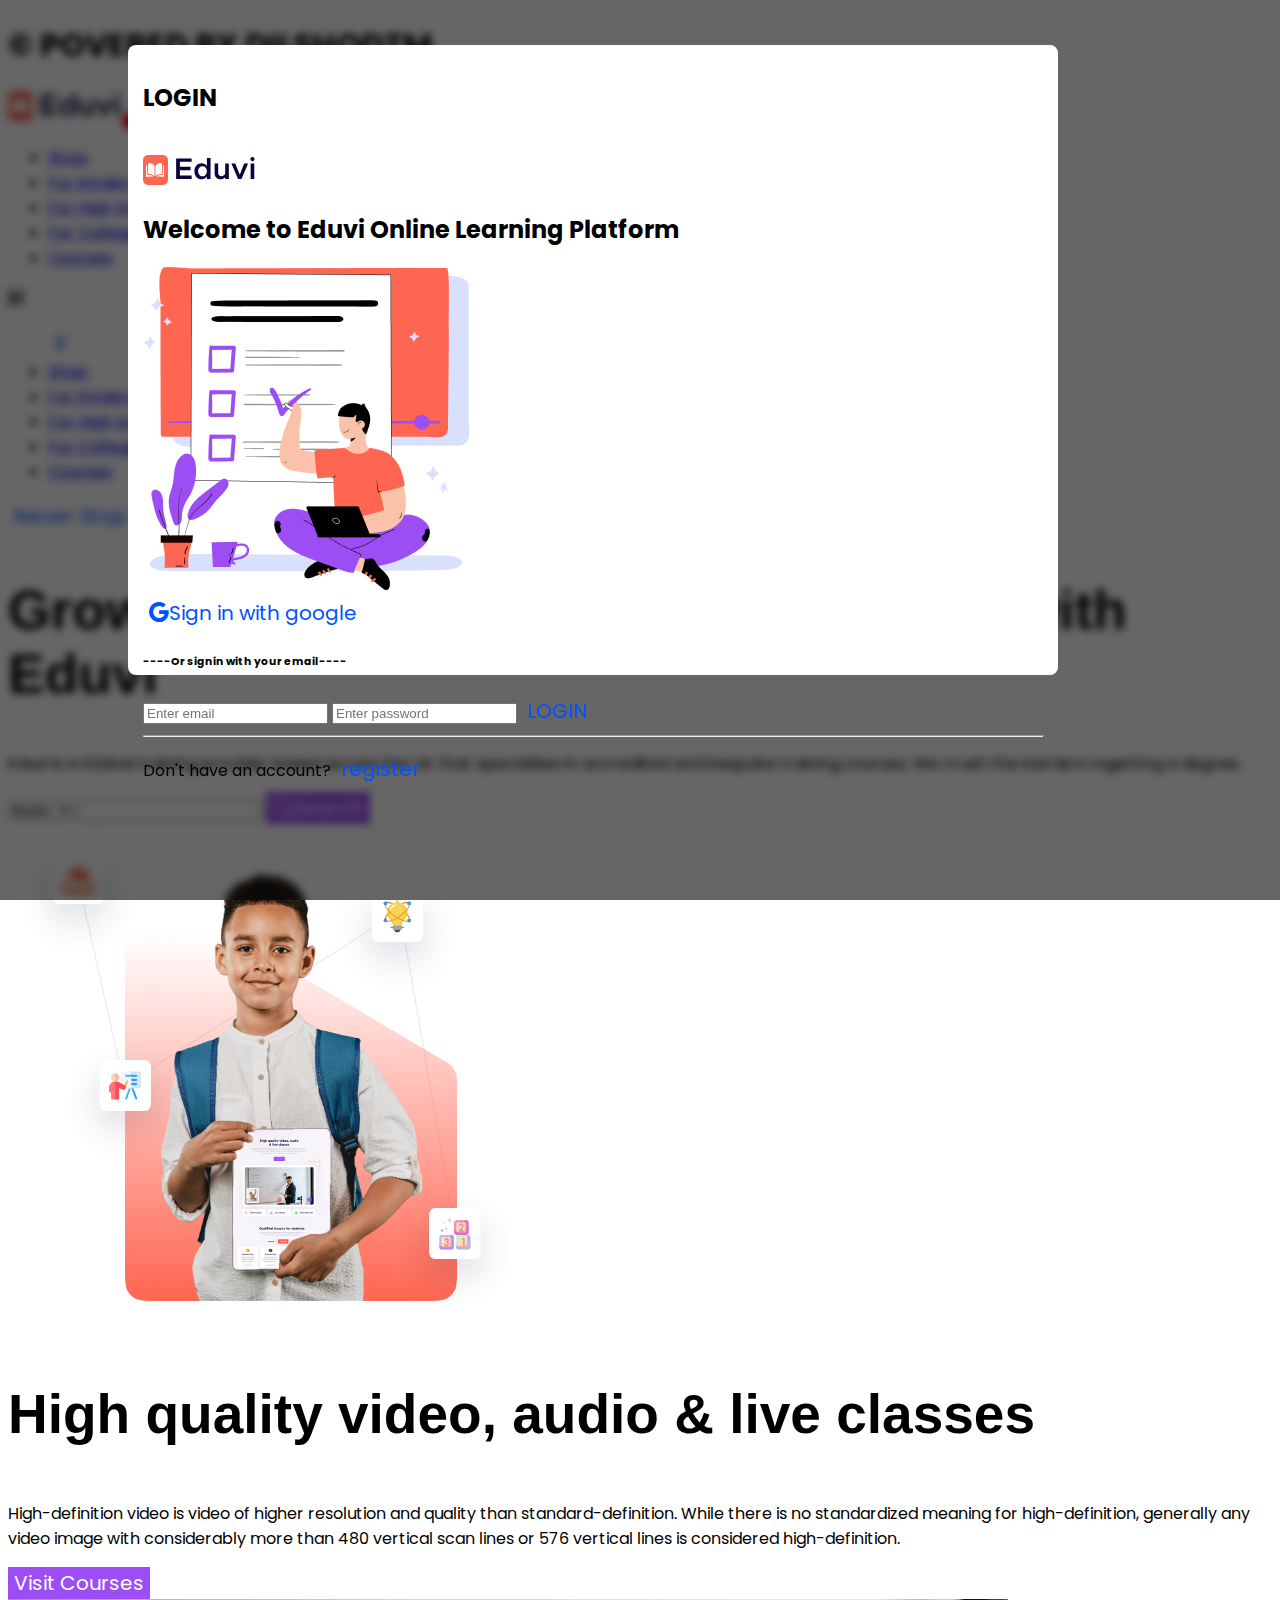
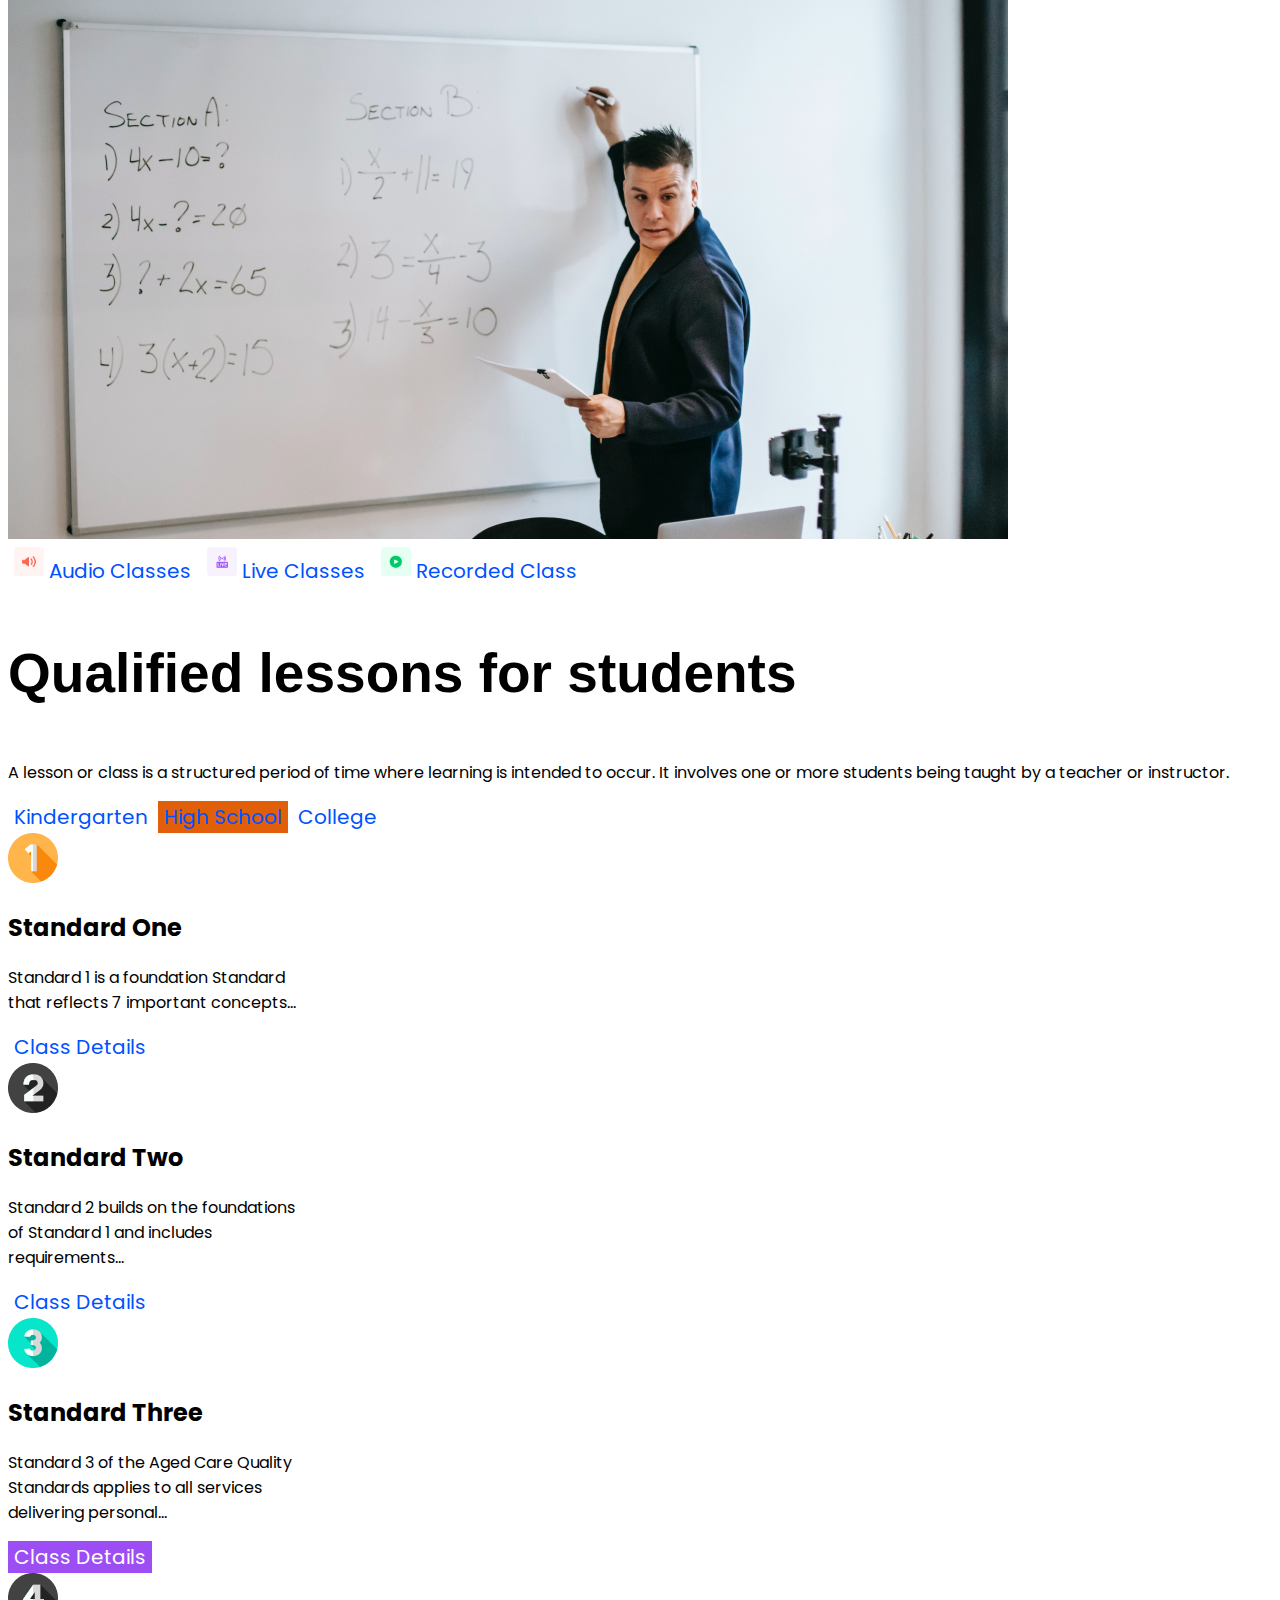
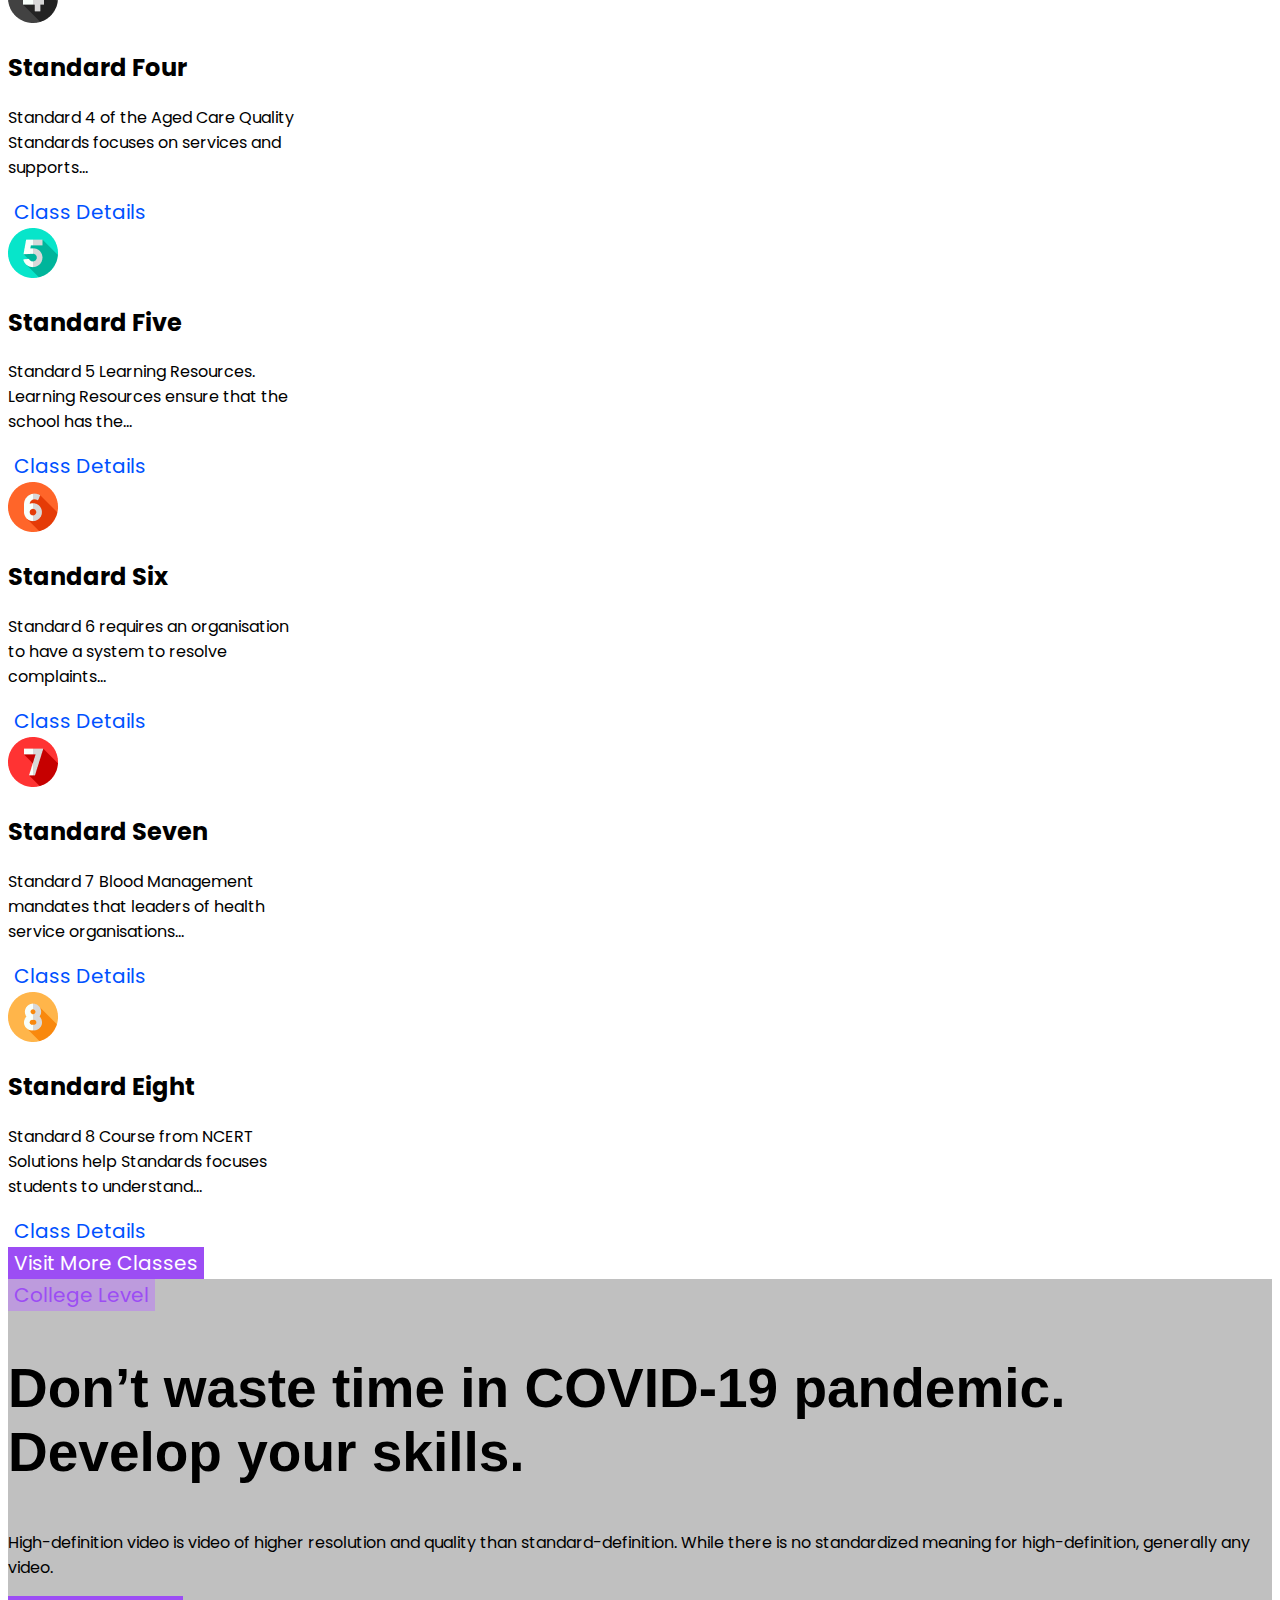
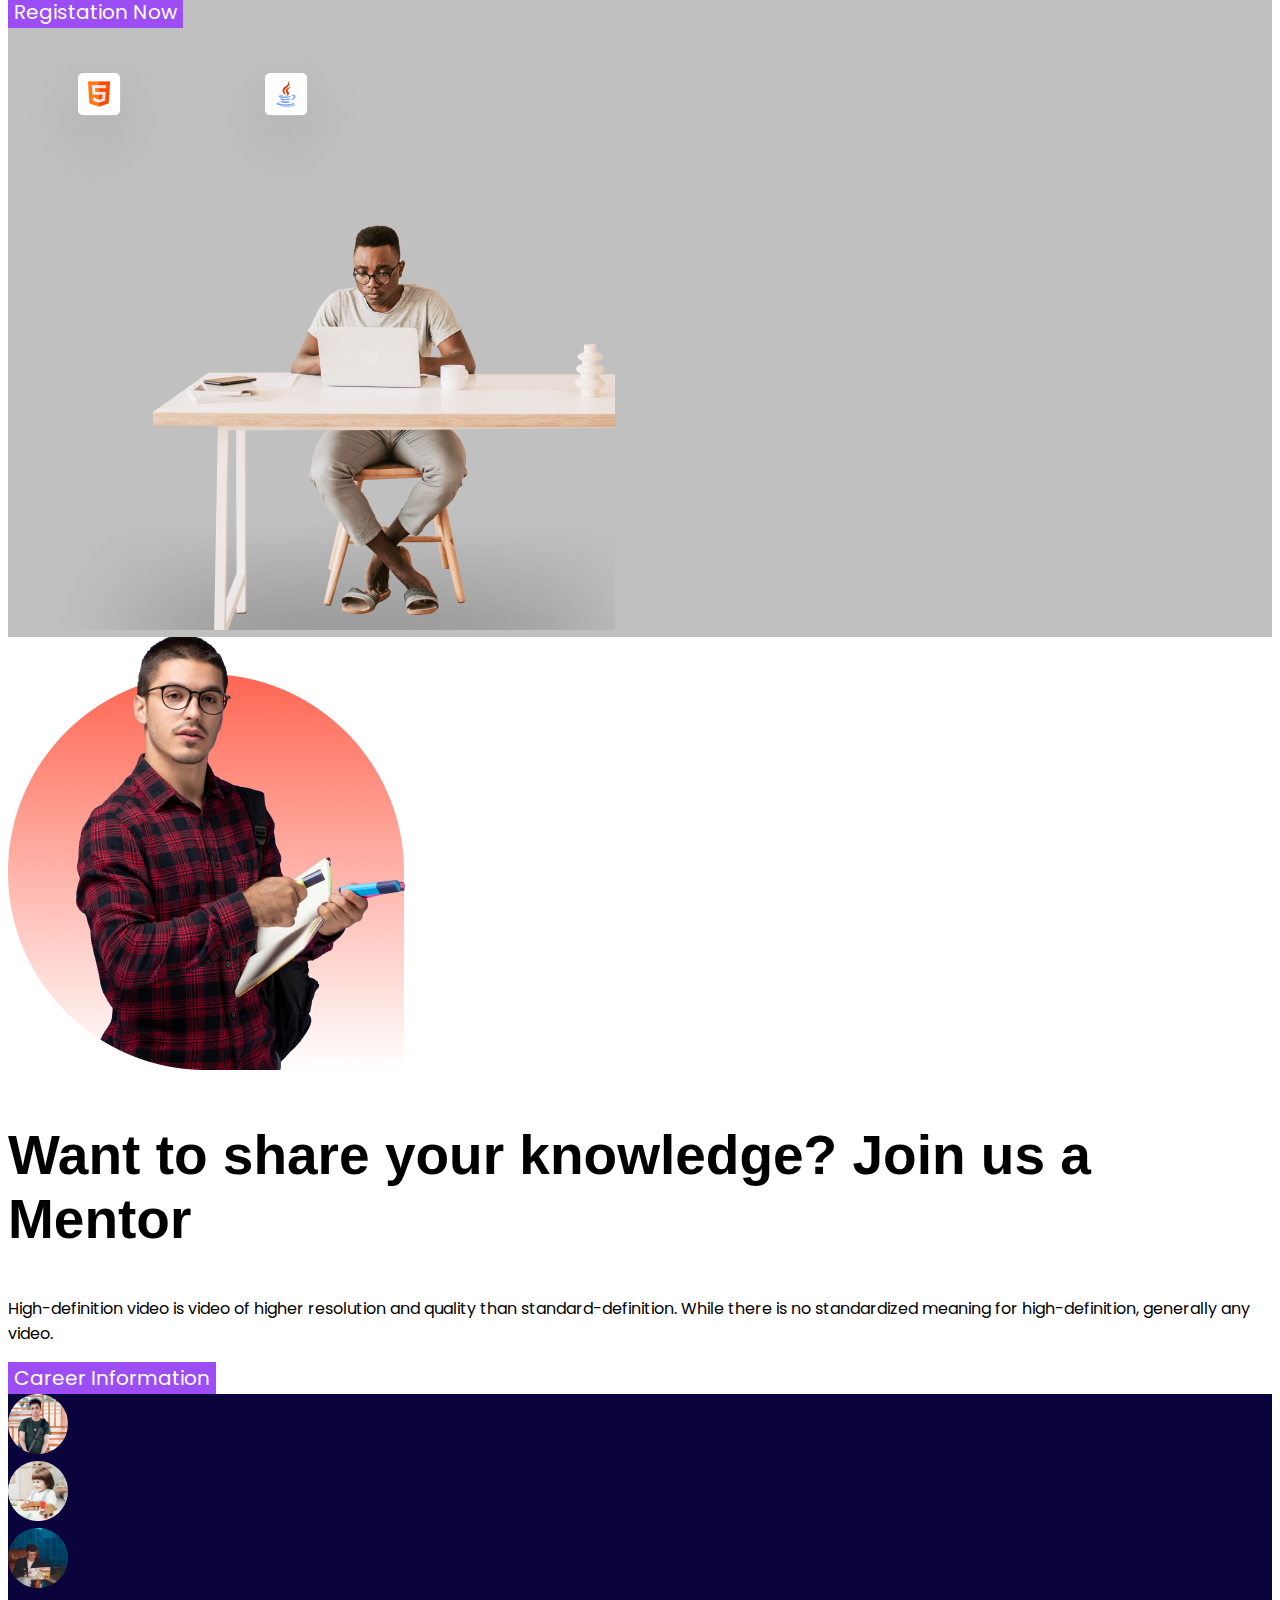
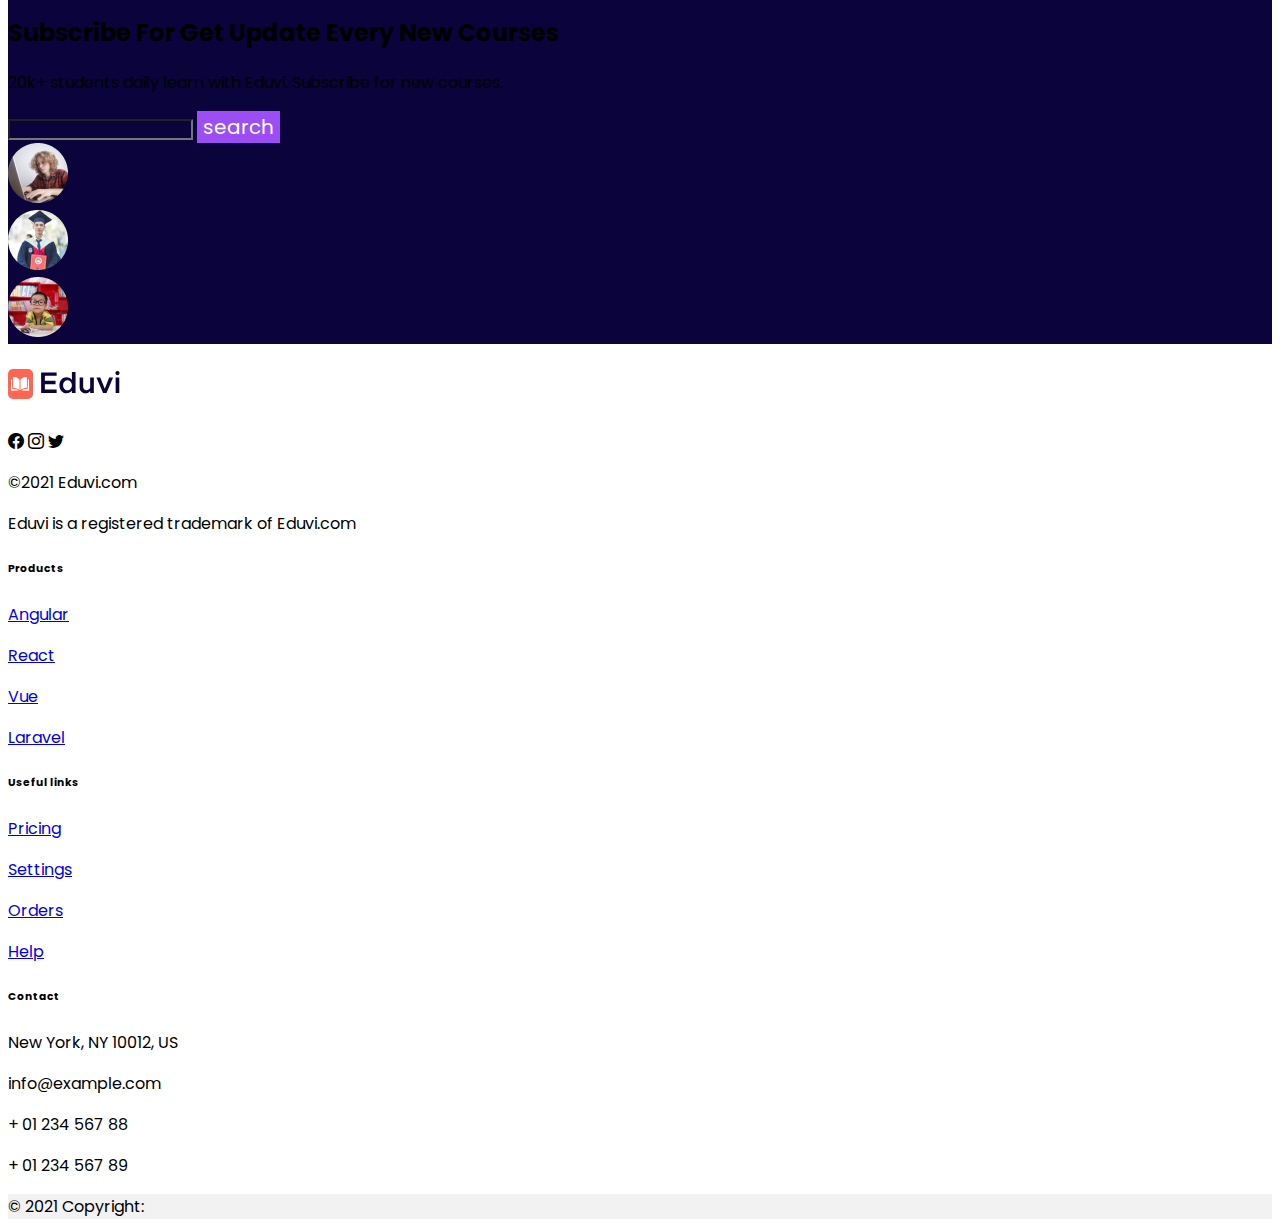
<file: index.html>
<!DOCTYPE html>
<html lang="en">
<head>
    <meta charset="UTF-8">
    <meta http-equiv="X-UA-Compatible" content="IE=edge">
    <meta name="viewport" content="width=device-width, initial-scale=1.0">
    <!-- CSS only -->
<link href="https://cdn.jsdelivr.net/npm/bootstrap@5.2.3/dist/css/bootstrap.min.css" rel="stylesheet" integrity="sha384-rbsA2VBKQhggwzxH7pPCaAqO46MgnOM80zW1RWuH61DGLwZJEdK2Kadq2F9CUG65" crossorigin="anonymous">
<link rel="stylesheet" href="./style/style.css">
<link rel="stylesheet" href="https://cdn.jsdelivr.net/npm/bootstrap-icons@1.10.2/font/bootstrap-icons.css">

    <title>Document</title>
</head>
<body class="bg-light">
    <header>
      <div class="container bg-primary">  <h1>© POVERED BY DILSHODTM</h1></div>
        <nav class="navbar navbar-expand-lg bg-light">
            <div class="container">
              <img src="./images/Logo.svg" alt=""><button class="btn show-btn" id="show-btn">User</button><img src="./images/Vector.png" alt="">
              <div class="justify-content-evenly " id="navbarNav">
                
                <ul class="navbar-nav gap-5 d-none d-lg-flex d-xl-flex d-xxl-flex ">
                  <li class="nav-item">
                    <a class="nav-link active" aria-current="page" href="./shop.html">Shop</a>
                  </li>
                  <li class="nav-item">
                    <a class="nav-link" href="#">For Kindergarten</a>
                  </li>
                  <li class="nav-item">
                    <a class="nav-link" href="#">For High School</a>
                  </li>
                  <li class="nav-item">
                    <a class="nav-link" href="#">For College</a>
                  </li>
                  <li class="nav-item">
                    <a class="nav-link" href="#">Courses</a>
                  </li>
             
                </ul>
              </div>
              <div class="d-block d-lg-none d-xl-none d-xxl-none"><i class="bi bi-menu-button-wide fs-2"></i></div>
            </div>
            <div class="d-none position-fixed start-0 end-50   bg-success" id="menu">
              <ul class="navbar-nav gap-3 ms-5 d-block d-lg-none d-xl-none d-xxl-none ">
                <button class="btn btn-danger position-absolute end-0 m-3 " id="close">X</button>
                <li class="nav-item">
                  <a class="nav-link active" aria-current="page" href="./shop.html">Shop</a>
                </li>
                <li class="nav-item">
                  <a class="nav-link" href="#">For Kindergarten</a>
                </li>
                <li class="nav-item">
                  <a class="nav-link" href="#">For High School</a>
                </li>
                <li class="nav-item">
                  <a class="nav-link" href="#">For College</a>
                </li>
                <li class="nav-item">
                  <a class="nav-link" href="#">Courses</a>
                </li>
           
                
              </ul>
            </div>
            
             
            <div class="overlay hidden" id="overlay">
        <div class="modal" id="modal">
                    <div class="modal-header">
                        <h2>LOGIN</h2>
                       
                    </div>
                    <div class="modal-body" id="modal-body">
                        <img src="./images/Logo.svg" alt="">
                        <div class="row">
                          <div class="col-md-5 d-none d-lg-block d-xl-block d-xxl-block  ms-5">
                            <h2>Welcome to
                              Eduvi Online
                              Learning Platform</h2>
                              <img src="./images/Group.png" alt="">
                              
                          </div>
                          <div class=" col-lg-6 col-md-12 col-xl-6">
                            <button class="btn btn-lg"><i class="bi bi-google"></i>Sign in with google</button>
                            <h6>----Or signin with your email----</h6>
                            <form action="#" id="login">
                              <label for="username" class="w-100 my-3">
                                  <input type="text" class="form-control p-3" placeholder="Enter email" id="username" required>
                              </label>
                              <label for="password" class="w-100 my-3">
                                  <input type="password" class="form-control p-3" placeholder="Enter password" id="password" required>
                              </label>
                              <button type="submit" class="btn btn-success py-3 my-3 w-100">
                                  LOGIN
                              </button>
                          </form>
                          <hr>
                          <p class="text-center">Don't have an account? <button class="btn btn-reg">register</button></p>
                          </div>
                        </div>
                   
                    </div>
                
        
            </div>    
                </div> 
                
                
                
                <div class="overlay hidden" id="overlay3">
                      <div class="modals" id="modal3">
                                  <div class="modal-header">
                                      <h2>LOGIN</h2>
                                      <button class="btn  close-btn position-absolute end-0 m-5" style="background:red ;">X</button></p>
                                     
                                  </div>
                                  <div class="modal-body" id="modal-body">
                                      <img src="./images/Logo.svg" alt="">
                                      <h3 id="userName"></h3>
                                      <button class="btn btn-logout" style="background:red ;">Logout-->></button>
                                        </div>
                                      </div>
                                 
                                  </div>



            <div class="overlay hidden" id="overlay2">
              <div class="modal" id="modal2">
                          <div class="modal-header">
                              <h2>register</h2>
                              
                          </div>
                          <div class="modal-body" id="modal-body">
                              <img src="./images/Logo.svg" alt="">
                              <div class="row">
                                <div class="col-md-5 d-none d-lg-block d-xl-block d-xxl-block ">
                                  <h2>Welcome to
                                    Eduvi Online
                                    Learning Platform</h2>
                                    <img src="./images/Group.png" alt="">
                                    
                                </div>
                                <div class="col-lg-6 col-md-12 col-xl-6">
                                  
                                  <form action="#" id="register">
                                    <label for="userReg" class="w-100 my-3">
                                        <input type="text" class="form-control p-3" placeholder="Enter username" id="userReg" required>
                                    </label>
                                    <label for="emailReg" class="w-100 my-3">
                                        <input type="email" class="form-control p-3" placeholder="Enter email" id="emailReg" required>
                                    </label>
                                    <label for="passwordReg" class="w-100 my-3">
                                        <input type="password" class="form-control p-3" placeholder="Enter password" id="passwordReg" required>
                                    </label>
                                    <button type="submit" class="btn btn-success py-3 my-3 w-100">
                                        LOGIN
                                    </button>
                                </form>
                                <hr>
                                <p class="text-center">Already have an account? <button class="btn btn-log">Login</button></p>
                                </div>
                              </div>
                         
                          </div>
              
              
                      </div>
              
                  </div>




          
        
        
        
            
          </nav>
    </header>



    <main>
        <section>
            <div class="container mt-5">
                <div class="row  m-1">
                    <div class="col-md-6">
                     <button class="btn text-danger" style="background:white ;">Never Stop Learning</button>
                     <h2 class="fss fs-md-6 mt-3">Grow up your skills
                        by online courses
                        with Eduvi</h2>
                        <p>Eduvi is a Global training provider based across the UK that specialises in accredited and bespoke training courses. We crush the barriers togetting a degree.</p>
                        <form action="" class="d-block d-sm-block d-md-block d-lg-flex d-xl-flex d-xxl-flex">
                            <select name="" class="form-select m-2" id="">
                                <option value="" selected>Books</option>
                                <option value="">Movies</option>
                                
                            </select>
                            <input type="text" class="form-control m-2 gap-2">
                            <button class="btn  w-100 m-2" style="background-color: #9C4DF4; color:  white;"> <i class="bi bi-search me-2"></i>Search</button>
                        </form>
                    </div>
                    <div class="col-md-6"> 
                        <img src="./images/Image.png" alt="" class="imgg">
                    </div>
                 </div>
            </div>
        </section>

        <section>
            <div class="container w-50">
                <h3 class="fss text-center">High quality video, audio
                    & live classes</h3>
                    <p class="text-center">High-definition video is video of higher resolution and quality than standard-definition. While there is no standardized meaning for high-definition, generally any video image with considerably more than
                        480 vertical scan lines or 576 vertical lines is considered high-definition.</p>
                        <div class="container w-75 my-5"><button class="btn w-100 align-items-center" style="background-color: #9C4DF4; color:  white;"">Visit Courses</button></div>
            </div>
        </section>
        <section>
            <div class="container w-75 bg-white p-5 my-2 border-0 rounded-5">
                <img src="./images/pexels-vanessa-garcia-6325959 1.png" alt="" class="mw-100 border-0 rounded-5">
            </div>
            <div class="container w-75 ">
                <div class="d-flex justify-content-evenly row">
                    
                        <button class="btn  p-2 fsb border col-sm-4 col-md-3 mb-2" style="background:white ;"><img src="./images/icon.png" alt="" width="30px"> Audio Classes</button>
                
                    
                  
                        <button class="btn  p-2 fsb border col-sm-4 col-md-3 mb-2" style="background:white ;"> <img src="./images/icon (1).png" alt="" width="30px"> Live Classes</button>
                
                   
                    
                        <button class="btn  p-2 fsb border col-sm-5 col-md-3 mb-2" style="background:white ;"> <img src="./images/icon (2).png" alt="" width="30px"> Recorded Class</button>
                
                    
                </div>
            </div>

            <div class="container w-50 mt-5 mb-2">
              <h3 class="fss text-center">Qualified lessons for students</h3>
                  <p class="text-center">A lesson or class is a structured period of time where learning is intended to occur. It involves one or more students being taught by a teacher or instructor.</p>
                     
          </div>


            <div class="container w-75 ">
              <div class="d-flex justify-content-evenly">
                  
                      <button class="btn p-2 " style="background:white ;"> Kindergarten</button>
              
                  
                
                      <button class="btn p-2  "  style="background:rgb(224, 95, 8) ;">High School</button>
              
                 
                  
                      <button class="btn p-2  " style="background:white ;">  College</button>
              
                  
              </div>
          </div>


          <div class="container my-5">
            <div class="d-flex justify-content-evenly row">
              <div class=" col-8 col-sm-8 col-md-5 col-lg-4 col-xl-3 mb-3"><div class="card" style="width: 18rem;">
                <img src="./images/028-1.png" class=" w-25 mx-auto my-4" alt="...">
                <div class="card-body w-75 mx-auto text-center">
                  <h2 class="fs-5">Standard One</h2>
                  <p class="card-text fsc">Standard 1 is a foundation Standard that reflects 7 important concepts...</p>
                  <button class="btn border">Class Details</button>
                </div>
              </div>
            </div>
            <div class="col-8 col-sm-8 col-md-5 col-lg-4 col-xl-3 mb-3"><div class="card" style="width: 18rem;">
              <img src="./images/029-2.png" class=" w-25 mx-auto my-4" alt="...">
              <div class="card-body w-75 mx-auto text-center">
                <h2 class="fs-5">Standard Two</h2>
                <p class="card-text fsc">Standard 2 builds on the foundations of Standard 1 and includes requirements...</p>
                <button class="btn border">Class Details</button>
              </div>
            </div>
          </div>
          <div class="col-8 col-sm-8 col-md-5 col-lg-4 col-xl-3 mb-3"><div class="card" style="width: 18rem;">
            <img src="./images/030-3.png" class=" w-25 mx-auto my-4" alt="...">
            <div class="card-body w-75 mx-auto text-center">
              <h2 class="fs-5">Standard Three</h2>
              <p class="card-text fsc">Standard 3 of the Aged Care Quality Standards applies to all services delivering personal...</p>
              <button class="btn border" style="background-color: #9C4DF4; color:  white;">Class Details</button>
            </div>
          </div>
        </div>
        <div class="col-8 col-sm-8 col-md-5 col-lg-4 col-xl-3 mb-3"><div class="card" style="width: 18rem;">
          <img src="./images/031-4.png" class=" w-25 mx-auto my-4" alt="...">
          <div class="card-body w-75 mx-auto text-center">
            <h2 class="fs-5">Standard Four</h2>
            <p class="card-text fsc">Standard 4 of the Aged Care Quality Standards focuses on services and supports...</p>
            <button class="btn border">Class Details</button>
          </div>
        </div>
      </div>
      <div class="col-8 col-sm-8 col-md-5 col-lg-4 col-xl-3 mb-3"><div class="card" style="width: 18rem;">
        <img src="./images/032-5.png" class=" w-25 mx-auto my-4" alt="...">
        <div class="card-body w-75 mx-auto text-center">
          <h2 class="fs-5">Standard Five</h2>
          <p class="card-text fsc">Standard 5 Learning Resources. Learning Resources ensure that the school has the...</p>
          <button class="btn border">Class Details</button>
        </div>
      </div>
    </div>
    <div class="col-8 col-sm-8 col-md-5 col-lg-4 col-xl-3 mb-3"><div class="card" style="width: 18rem;">
      <img src="./images/033-6.png" class=" w-25 mx-auto my-4" alt="...">
      <div class="card-body w-75 mx-auto text-center">
        <h2 class="fs-5">Standard Six</h2>
        <p class="card-text fsc">Standard 6 requires an organisation to have a system to resolve complaints...</p>
        <button class="btn border">Class Details</button>
      </div>
    </div>
  </div>
  <div class="col-8 col-sm-8 col-md-5 col-lg-4 col-xl-3 mb-3"><div class="card" style="width: 18rem;">
    <img src="./images/034-7.png" class=" w-25 mx-auto my-4" alt="...">
    <div class="card-body w-75 mx-auto text-center">
      <h2 class="fs-5">Standard Seven</h2>
      <p class="card-text fsc">Standard 7 Blood Management mandates that leaders of health service organisations...</p>
      <button class="btn border">Class Details</button>
    </div>
  </div>
</div>
<div class="col-8 col-sm-8 col-md-5 col-lg-4 col-xl-3 mb-3"><div class="card" style="width: 18rem;">
  <img src="./images/035-8.png" class=" w-25 mx-auto my-4" alt="...">
  <div class="card-body w-75 mx-auto text-center">
    <h2 class="fs-5">Standard Eight</h2>
    <p class="card-text fsc">Standard 8 Course from NCERT Solutions help Standards focuses  students to understand...</p>
    <button class="btn border">Class Details</button>
  </div>
</div>
</div>

            </div>
          </div>



          <div class="container w-50">
            <button class="btn  w-100" style="background-color: #9C4DF4; color:  white;">Visit More Classes</button>
            
          </div>
        </section>




        <section>
        <div class="container my-5  border rounded-5" style="background-color: silver;">
          <div class="row">
            <div class="col-md-6">
              <div class="container  my-5  ">
                <button class="btn  mt-5" style="background-color: rgb(189, 155, 221); color: 
                #9C4DF4;">
                  College Level
                </button>
                <h2 class="fss">Don’t waste time in
                  COVID-19 pandemic.
                  Develop your skills.</h2>
                  <p>High-definition video is video of higher resolution and quality than standard-definition. While there is no standardized
                    meaning for high-definition, generally any video.</p>
                    <button class="btn " style="background-color: #9C4DF4; color:  white;">Registation Now</button>
              </div>
            </div>
            <div class="col-md-6">
             <div class="container w-50 d-flex "> <img src="./images/4.png" alt="">
              <img src="./images/6.png" alt=""></div>
              <img src="./images/Group 7609.png" alt="" class="w-100">
            </div>
          </div>
          
        </div>
        </section>
        <section>
          <div class="container w-75 my-5  " >
            <div class="row">


              <div class="col-md-6">
                 <img src="./images/Image11.png" alt="" class="w-100">
               </div>


              <div class="col-md-6">
                <div class="container  my-5  ">
                  
                  <h2 class="fss">Want to share your
                    knowledge? Join us
                    a Mentor</h2>
                    <p>High-definition video is video of higher resolution and quality than standard-definition. While there is no standardized meaning for high-definition, generally any video.</p>
                      <button class="btn " style="background-color: #9C4DF4; color:  white;">Career Information</button>
                </div>
              </div>
              
            </div>
            
          </div>
        </section>


        <section>
          <div class="container border-0 rounded-3" style="background: #0A033C;
          ">
          <div class="row">
            <div class="  col-md-3 d-none  d-lg-block d-xl-block d-xxl-block">
              <div class="ms-5"><div class=" mt-5 "><img src="./images/Ellipse 166 (1).png" alt="" class=""></div>
              <div class="ms-5 mt-5 ps-5 "><img src="./images/Ellipse 166 (2).png" alt="" class=""></div>
              <div class="mt-3 ms-3"><img src="./images/Ellipse 167 (1).png" alt="" class=""></div></div>
            </div>
            <div class=" col-sm-12 col-md-12 col-lg-6 text-center text-white my-5"><h2 >Subscribe For Get Update
              Every New Courses</h2>
              <p>20k+ students daily learn with Eduvi. Subscribe for new courses.</p>
             <div class="container d-flex gap-2"> <input type="text" class="form-control w-75" style="background-color: transparent; color: beige;">
              <button class="btn " style="background-color: #9C4DF4; color:  white;">search</button></div></div>
              <div class=" col-md-3 d-none  d-lg-block d-xl-block d-xxl-block">
                <div class="ms-5 "><div class=" mt-5 ps-5 "><img src="./images/Ellipse 167.png" alt="" class=""></div>
                <div class="mt-5"><img src="./images/Ellipse 168 (1).png" alt="" class=""></div>
                <div class=" mt-3 ms-5 ps-5"><img src="./images/Ellipse 168.png" alt="" class=""></div></div>
              </div>
          </div>

          </div>
        </section>
        
    </main>


  <!-- Footer -->
<footer class="text-center text-lg-start bg-light text-muted">
  <!-- Section: Social media -->
  <section class="d-flex justify-content-center justify-content-lg-between p-4 border-bottom">
    <!-- Left -->
    <div class="me-5 d-none d-lg-block">
    </div>
    <!-- Left -->

    <!-- Right -->
    <div>
      <a href="" class="me-4 text-reset">
        <i class="fab fa-facebook-f"></i>
      </a>
      <a href="" class="me-4 text-reset">
        <i class="fab fa-twitter"></i>
      </a>
      <a href="" class="me-4 text-reset">
        <i class="fab fa-google"></i>
      </a>
      <a href="" class="me-4 text-reset">
        <i class="fab fa-instagram"></i>
      </a>
      <a href="" class="me-4 text-reset">
        <i class="fab fa-linkedin"></i>
      </a>
      <a href="" class="me-4 text-reset">
        <i class="fab fa-github"></i>
      </a>
    </div>
    <!-- Right -->
  </section>
  <!-- Section: Social media -->

  <!-- Section: Links  -->
  <section class="">
    <div class="container text-center text-md-start mt-5">
      <!-- Grid row -->
      <div class="row mt-3">
        <!-- Grid column -->
        <div class="col-md-3 col-lg-4 col-xl-3 mx-auto mb-4">
          <!-- Content -->
          <h6 class="text-uppercase fw-bold mb-4">
            <i class="fas fa-gem me-3"></i>
            <img src="./images/Logo.svg" alt="">
          </h6>
          <div class="d-flex gap-3 mb-3">
            <i class="bi bi-facebook fs-2"></i>
            <i class="bi bi-instagram fs-2"></i>
            <i class="bi bi-twitter fs-2"></i>
          </div>
          <p>
            ©2021 Eduvi.com
          </p>
          <p>Eduvi is a registered
            trademark of Eduvi.com</p>

        </div>
        <!-- Grid column -->

        <!-- Grid column -->
        <div class="col-md-2 col-lg-2 col-xl-2 mx-auto mb-4">
          <!-- Links -->
          <h6 class="text-uppercase fw-bold mb-4">
            Products
          </h6>
          <p>
            <a href="#!" class="text-reset">Angular</a>
          </p>
          <p>
            <a href="#!" class="text-reset">React</a>
          </p>
          <p>
            <a href="#!" class="text-reset">Vue</a>
          </p>
          <p>
            <a href="#!" class="text-reset">Laravel</a>
          </p>
        </div>
        <!-- Grid column -->

        <!-- Grid column -->
        <div class="col-md-3 col-lg-2 col-xl-2 mx-auto mb-4">
          <!-- Links -->
          <h6 class="text-uppercase fw-bold mb-4">
            Useful links
          </h6>
          <p>
            <a href="#!" class="text-reset">Pricing</a>
          </p>
          <p>
            <a href="#!" class="text-reset">Settings</a>
          </p>
          <p>
            <a href="#!" class="text-reset">Orders</a>
          </p>
          <p>
            <a href="#!" class="text-reset">Help</a>
          </p>
        </div>
        <!-- Grid column -->

        <!-- Grid column -->
        <div class="col-md-4 col-lg-3 col-xl-3 mx-auto mb-md-0 mb-4">
          <!-- Links -->
          <h6 class="text-uppercase fw-bold mb-4">Contact</h6>
          <p><i class="fas fa-home me-3"></i> New York, NY 10012, US</p>
          <p>
            <i class="fas fa-envelope me-3"></i>
            info@example.com
          </p>
          <p><i class="fas fa-phone me-3"></i> + 01 234 567 88</p>
          <p><i class="fas fa-print me-3"></i> + 01 234 567 89</p>
        </div>
        <!-- Grid column -->
      </div>
      <!-- Grid row -->
    </div>
  </section>
  <!-- Section: Links  -->

  <!-- Copyright -->
  <div class="text-center p-4" style="background-color: rgba(0, 0, 0, 0.05);">
    © 2021 Copyright:
  </div>
  <!-- Copyright -->
</footer>
<!-- Footer -->
</body>
<script src="./scripts/utilits.js"></script>
<script src="./scripts/app.js"></script>
</html>
</file>
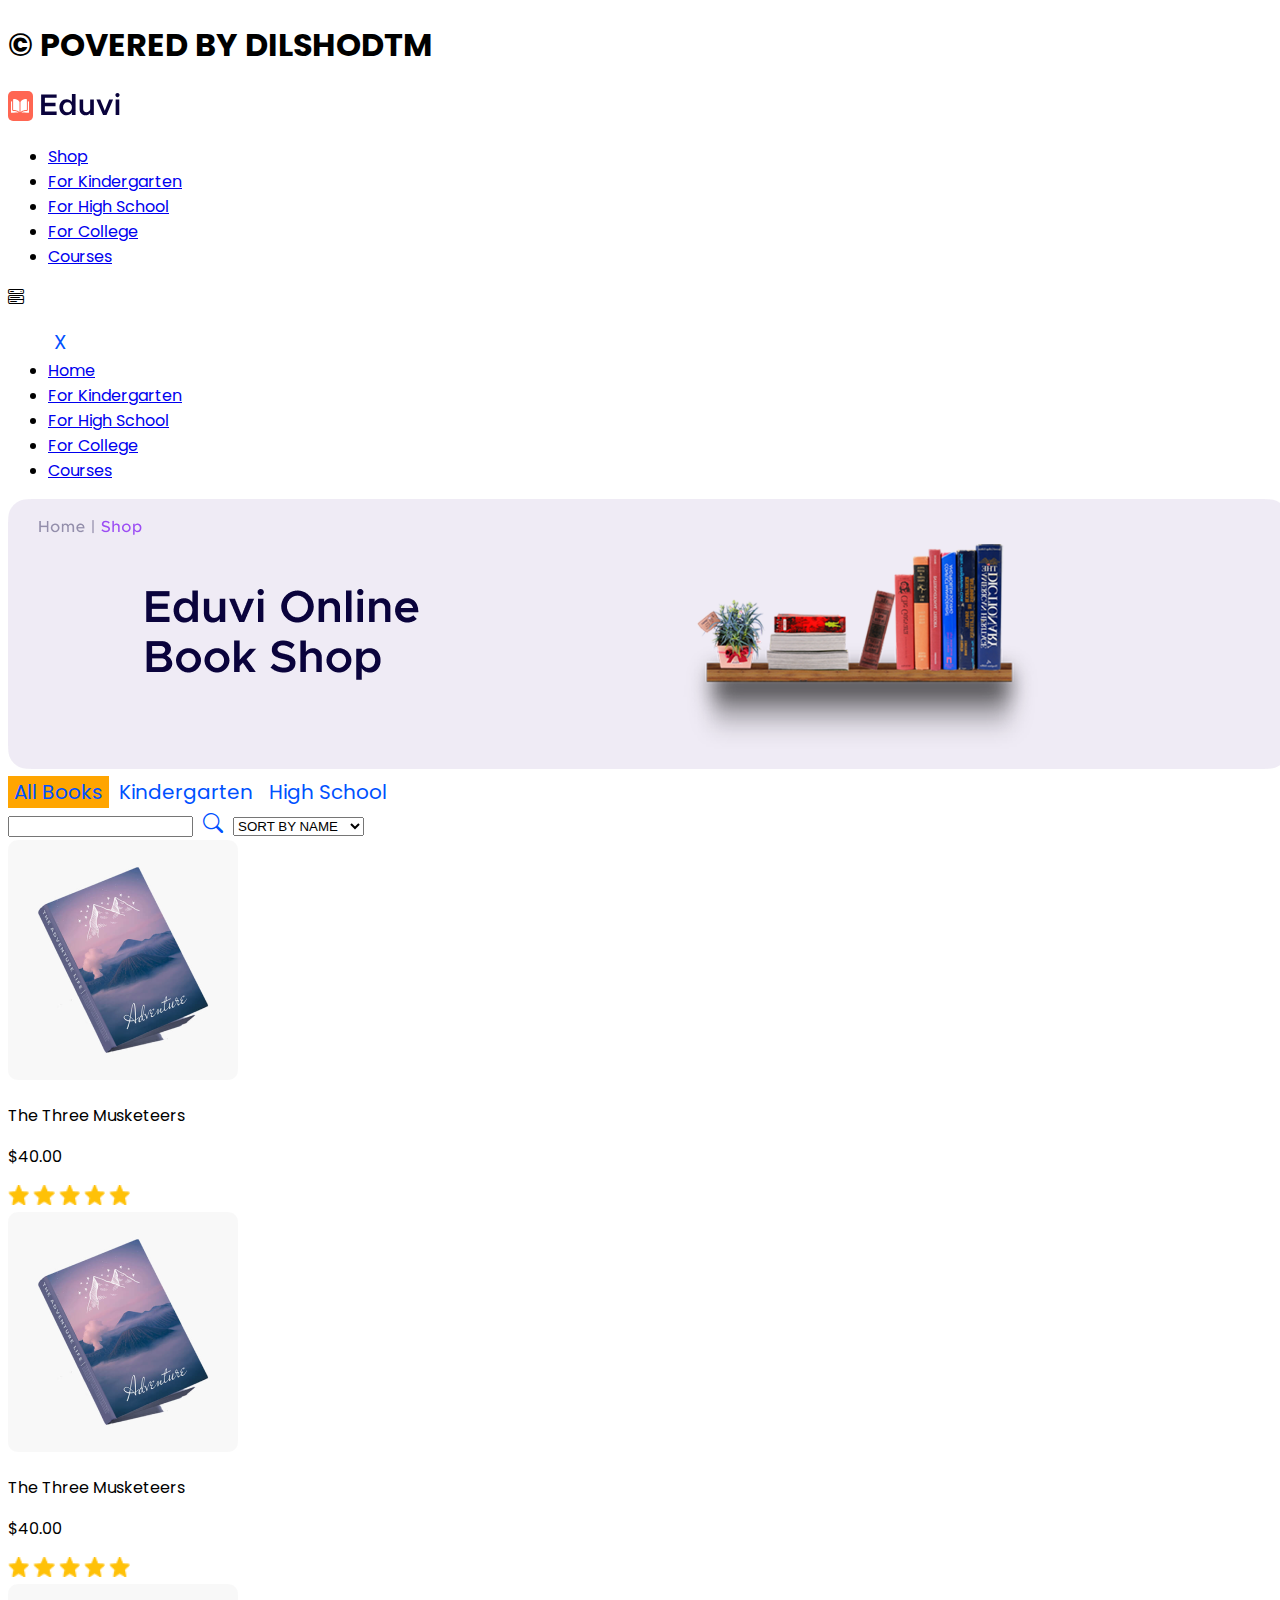
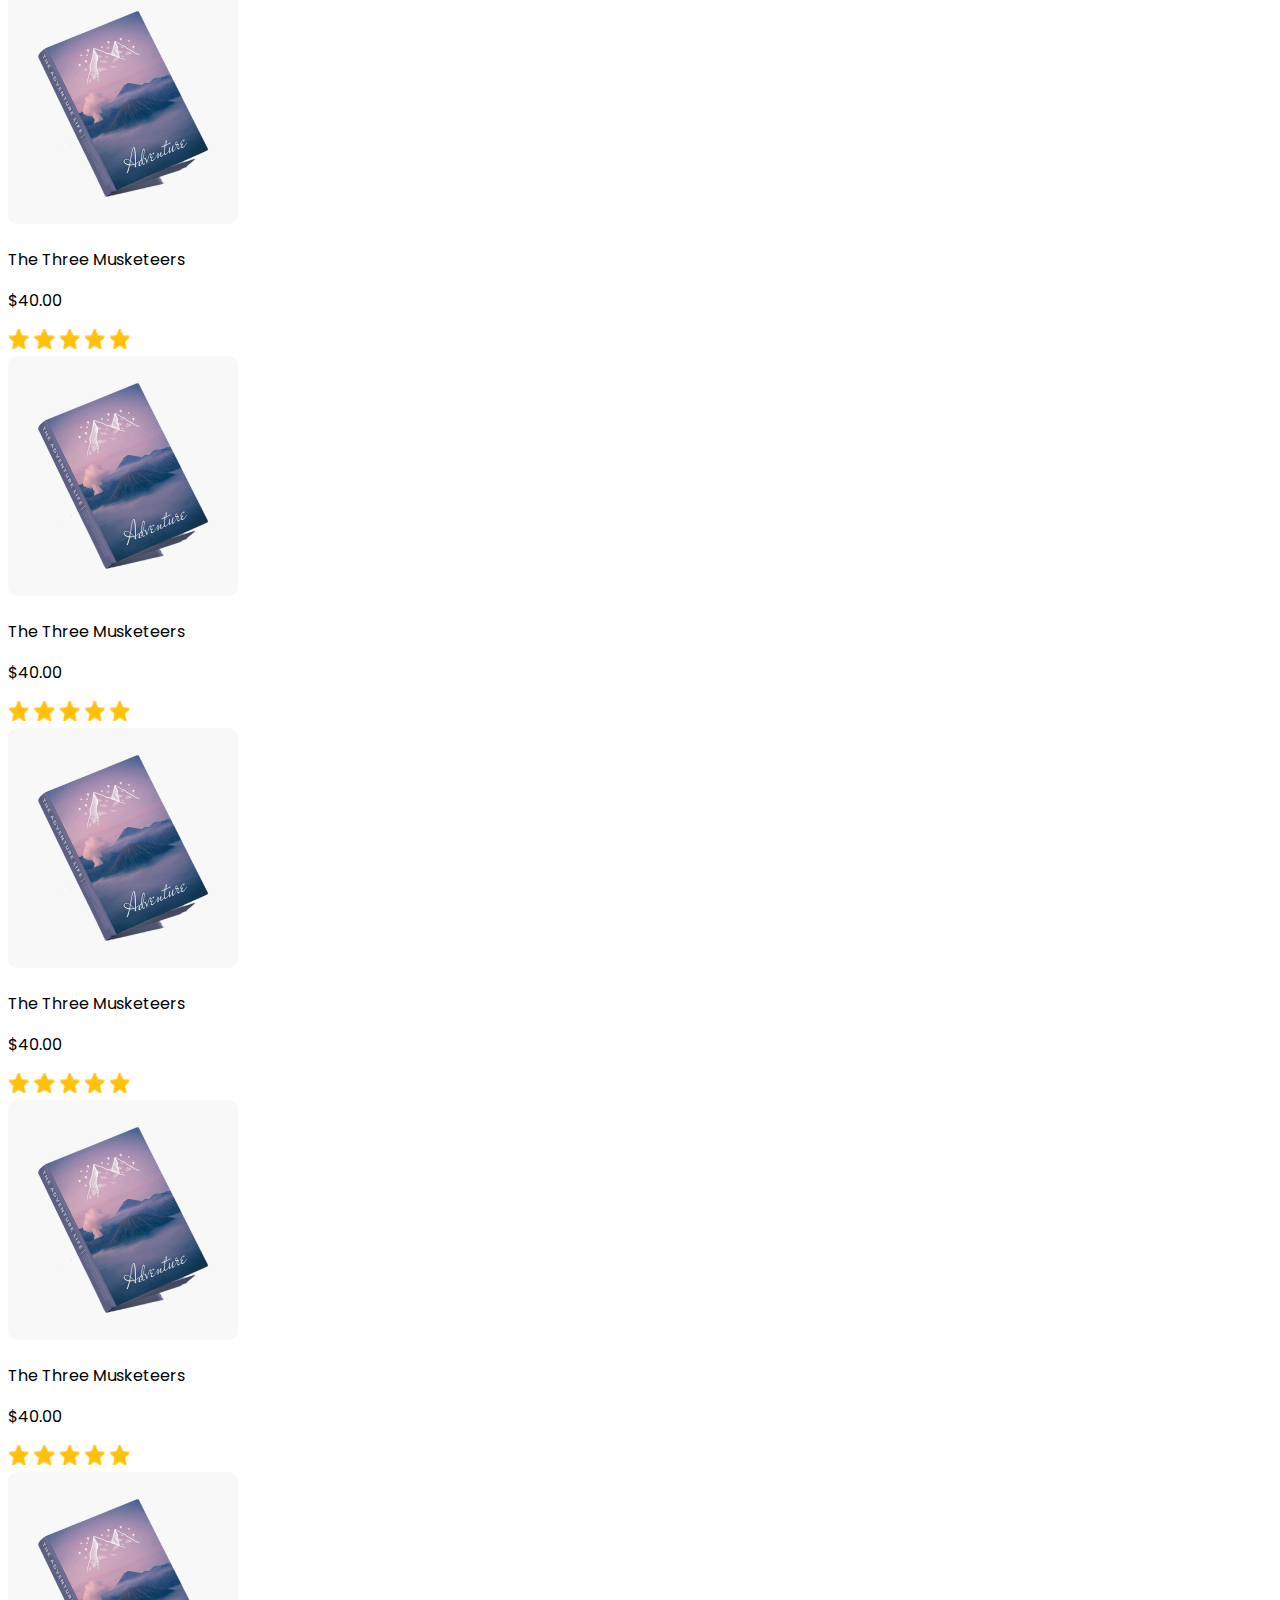
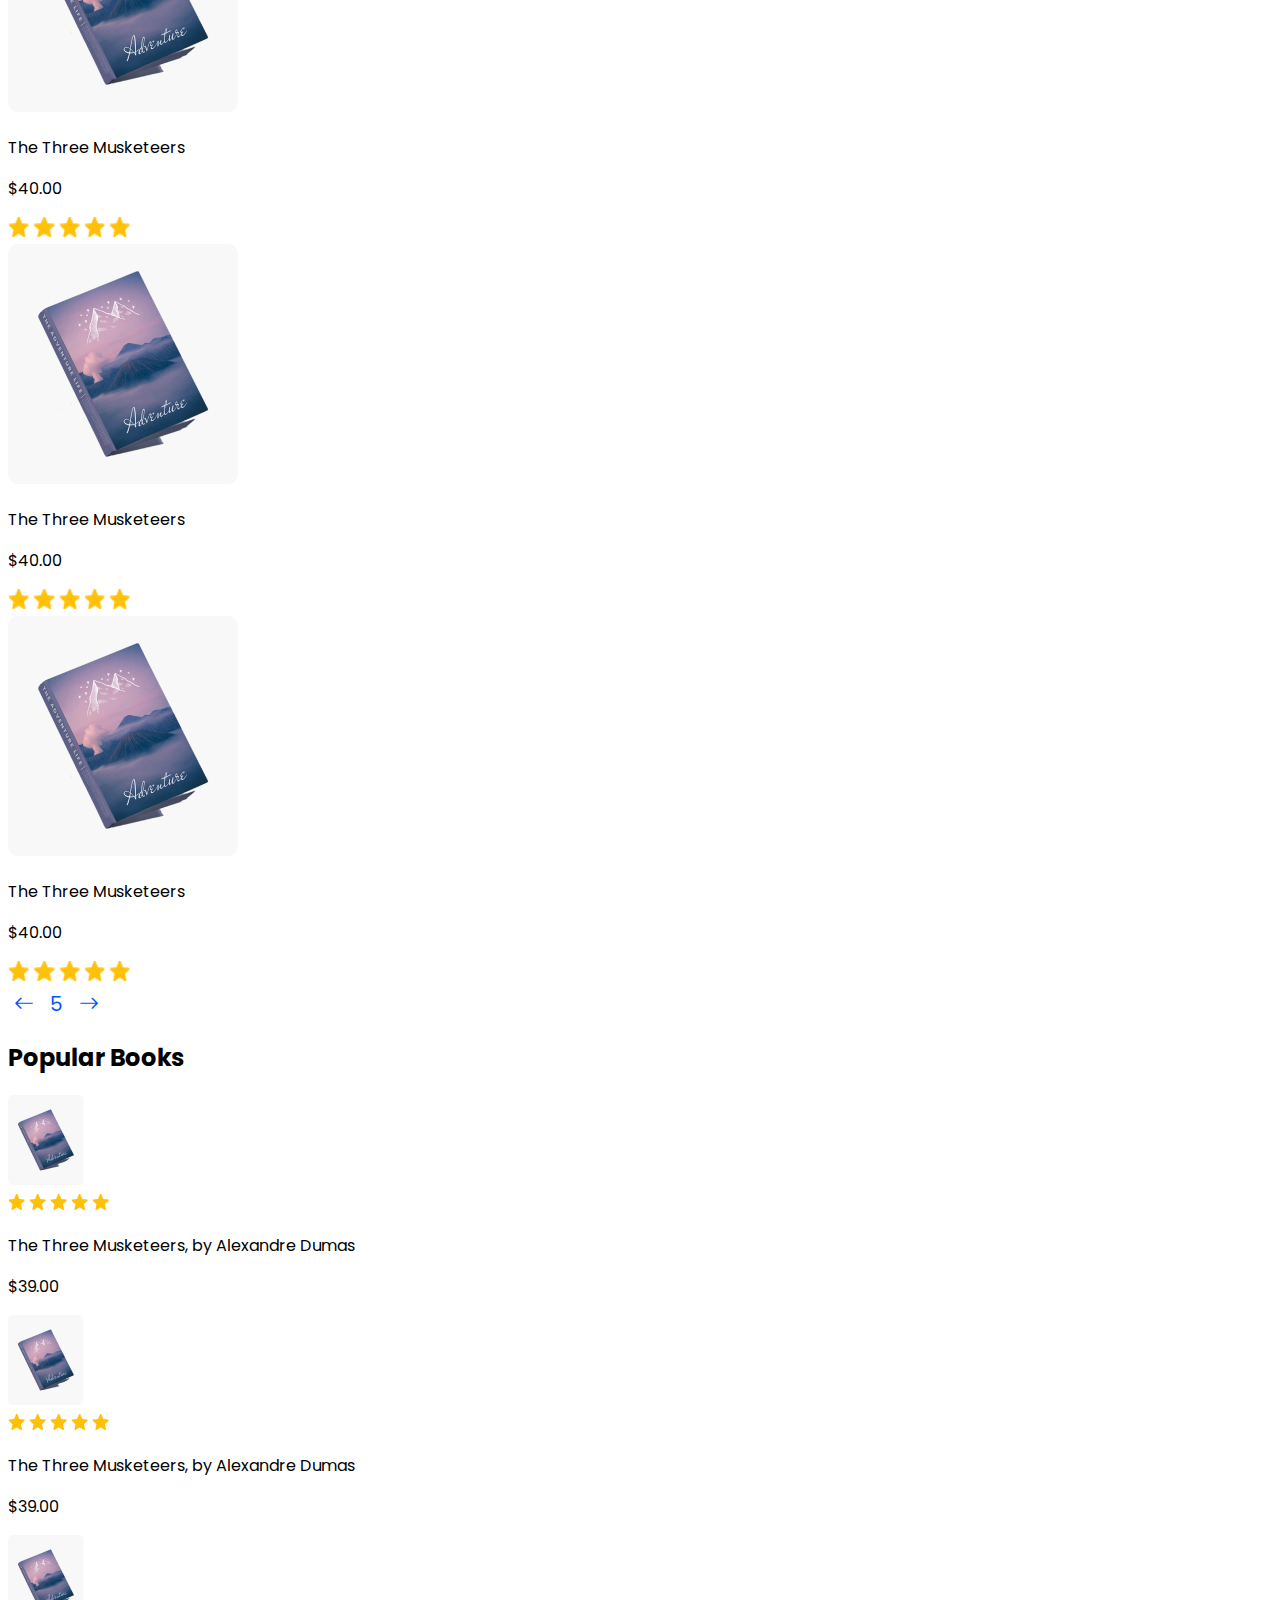
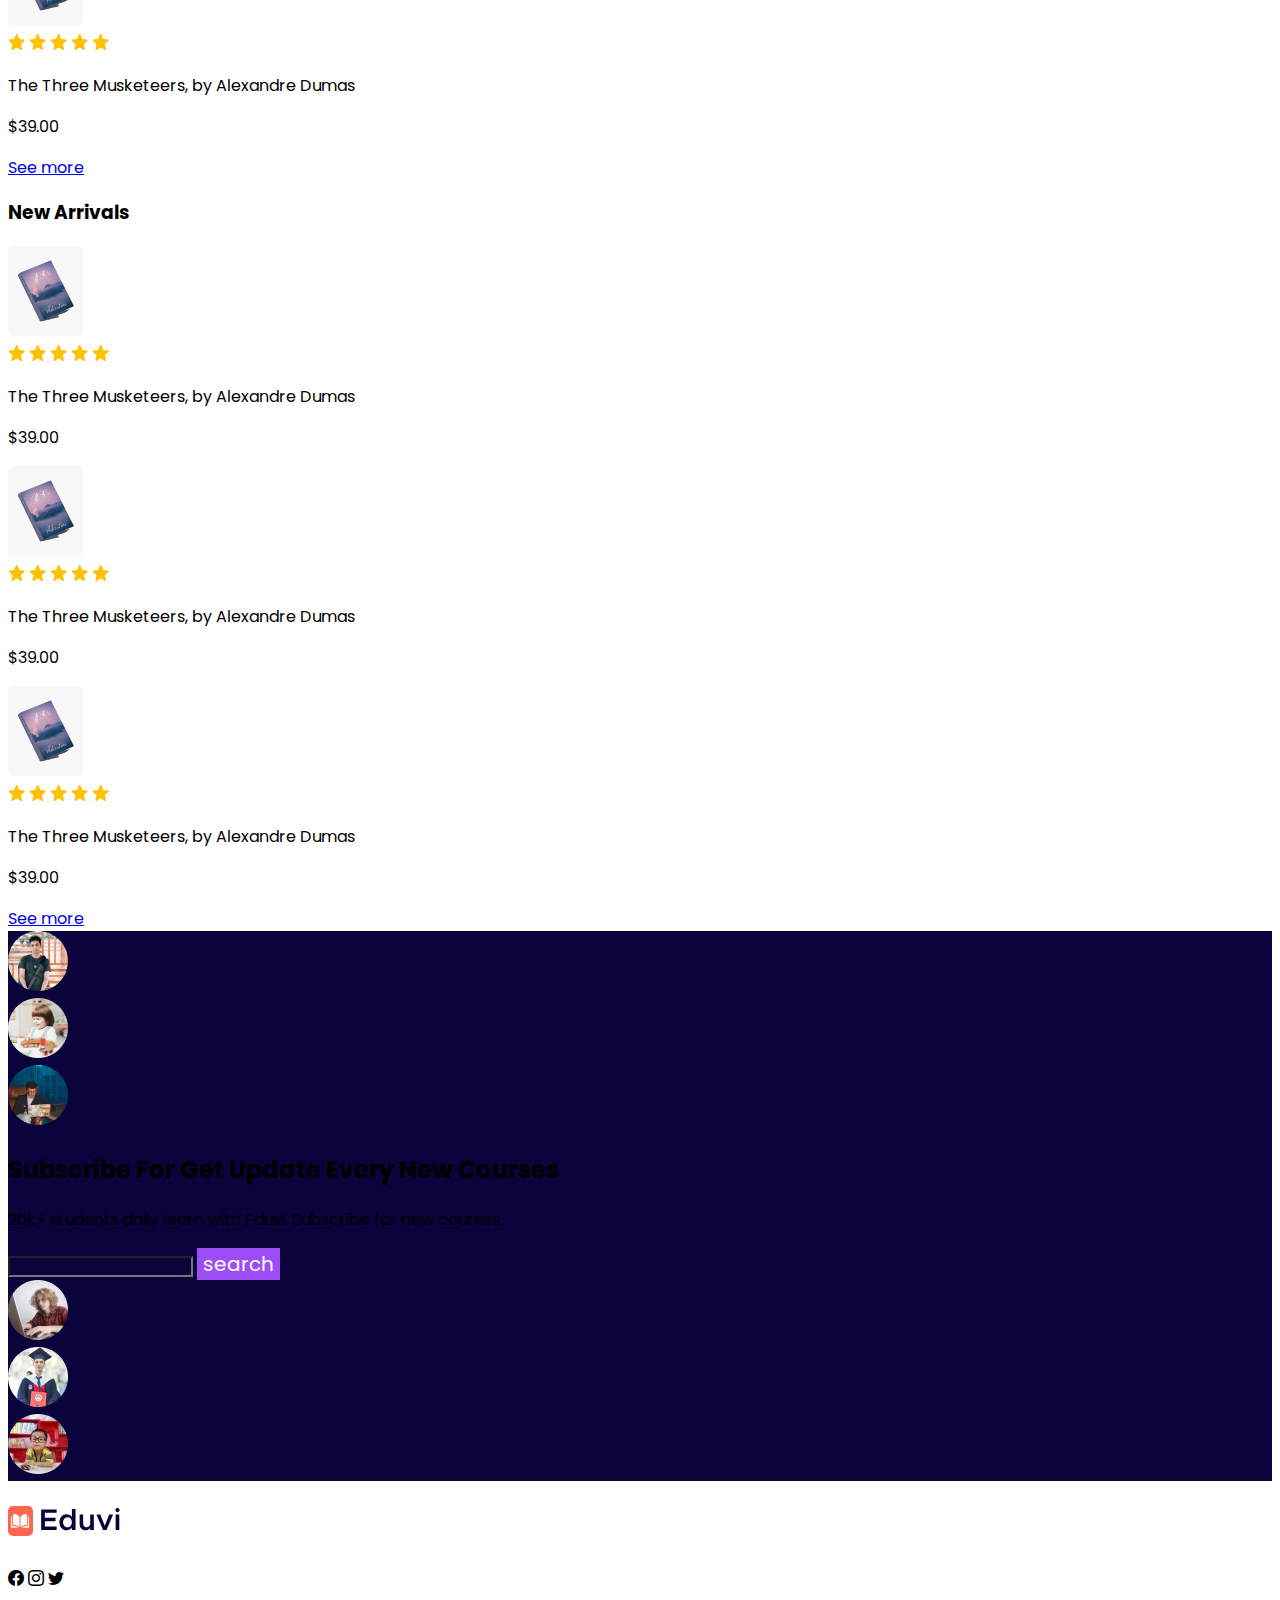
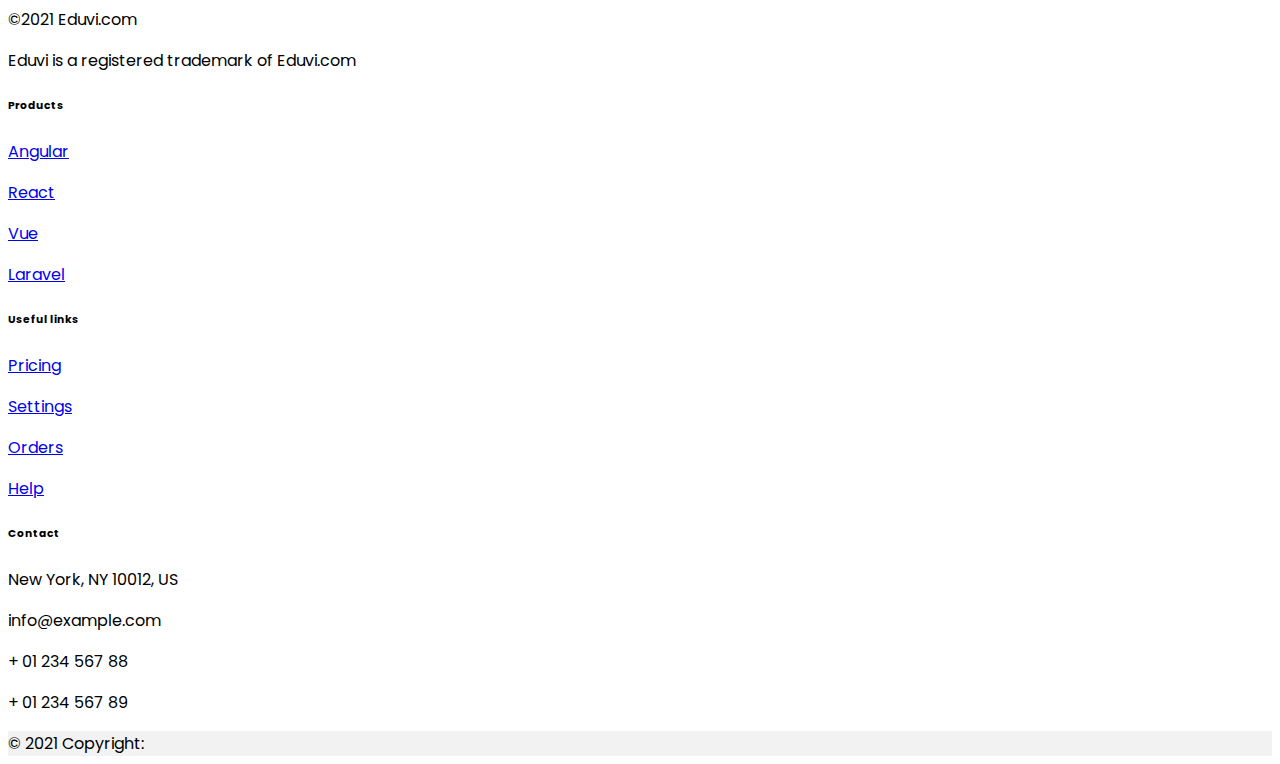
<file: shop.html>
<!DOCTYPE html>
<html lang="en">
<head>
    <meta charset="UTF-8">
    <meta http-equiv="X-UA-Compatible" content="IE=edge">
    <meta name="viewport" content="width=device-width, initial-scale=1.0">
        <!-- CSS only -->
<link href="https://cdn.jsdelivr.net/npm/bootstrap@5.2.3/dist/css/bootstrap.min.css" rel="stylesheet" integrity="sha384-rbsA2VBKQhggwzxH7pPCaAqO46MgnOM80zW1RWuH61DGLwZJEdK2Kadq2F9CUG65" crossorigin="anonymous">
<link rel="stylesheet" href="./style/style.css">
<link rel="stylesheet" href="https://cdn.jsdelivr.net/npm/bootstrap-icons@1.10.2/font/bootstrap-icons.css">

    <title>Shop</title>
    
</head>
<body class="bg-light">
  
    <header>
      <div class="container bg-primary">  <h1>© POVERED BY DILSHODTM</h1></div>
        <nav class="navbar navbar-expand-lg bg-light">
            <div class="container">
              <img src="./images/Logo.svg" alt="">
              <div class="justify-content-center " id="navbarNav">
                <ul class="navbar-nav gap-3 d-none d-lg-flex d-xl-flex d-xxl-flex ">
                  <li class="nav-item">
                    <a class="nav-link active" aria-current="page" href="#">Shop</a>
                  </li>
                  <li class="nav-item">
                    <a class="nav-link" href="#">For Kindergarten</a>
                  </li>
                  <li class="nav-item">
                    <a class="nav-link" href="#">For High School</a>
                  </li>
                  <li class="nav-item">
                    <a class="nav-link" href="#">For College</a>
                  </li>
                  <li class="nav-item">
                    <a class="nav-link" href="#">Courses</a>
                  </li>
                 
                  
                </ul>
              </div>
              <div class="d-block d-lg-none d-xl-none d-xxl-none"><i class="bi bi-menu-button-wide fs-2"></i></div>
            </div>
            <div class="d-none position-fixed start-0 end-50   bg-success" id="menu">
              <ul class="navbar-nav gap-3 ms-5 d-block d-lg-none d-xl-none d-xxl-none ">
                <button class="btn btn-danger position-absolute end-0 m-3 " id="close">X</button>
                <li class="nav-item">
                  <a class="nav-link active" aria-current="page" href="./index.html">Home</a>
                </li>
                <li class="nav-item">
                  <a class="nav-link" href="#">For Kindergarten</a>
                </li>
                <li class="nav-item">
                  <a class="nav-link" href="#">For High School</a>
                </li>
                <li class="nav-item">
                  <a class="nav-link" href="#">For College</a>
                </li>
                <li class="nav-item">
                  <a class="nav-link" href="#">Courses</a>
                </li>
           
                
              </ul>
            </div>
          </nav>
    </header>
    <main>
        <section>
            <div class="container my-4">
                <img src="./images/Group 3236.png" alt="" class="w-100">
            </div>
        </section>

        <section>
            <div class="container">
                <div class="row">
      
            <div class="col-md-8  py-3">
                <div class="d-flex gap-5">
                    <button class="btn" style="background-color:orange ;">All Books</button>
                    <button class="btn border">Kindergarten</button>
                    <button class="btn border ">High School</button>
                    
                </div>

              <div class="d-flex gap-3 my-3">
                <input type="text" class="form-control w-50">
                <button class="btn btn-primary"><i class="bi bi-search"></i></button>
                <select name="" id="" class="form-select w-25" >
                    <option value="" selected>SORT BY NAME</option>
                    <option value=""> SORT MY YEAR</option>
                    <option value=""> SOR BY RAITING</option>
                </select>
              </div>

              <div class="row">
                <div class="col-md-6 col-sm-6 col-12 col-lg-4 col-xl-4 col-xxl-4">
                    <div class="cards" >
                        
                        <div class="card-body " style="background-color:white ;">
                          
                          <img src="./images/Imag.png" class="p-3 w-100 " alt="...">
                         
                        </div>
                        <p class="card-text fsc fw-bold">The Three Musketeers</p>
                        <div class="d-flex">
                            <p>$40.00</p>
                           <div class="d-flex ms-5">
                            <img src="./images/star.png" alt="" height="20px">
                            <img src="./images/star.png" alt="" height="20px">
                            <img src="./images/star.png" alt="" height="20px">
                            <img src="./images/star.png" alt="" height="20px">
                            <img src="./images/star.png" alt="" height="20px">
                           
                           </div>
                            
                        </div>
                      </div>
                </div>
                <div class="col-md-6 col-sm-6 col-12 col-lg-4 col-xl-4 col-xxl-4">
                    <div class="cards" >
                        
                        <div class="card-body " style="background-color:white ;">
                          
                          <img src="./images/Imag.png" class="p-3 w-100 " alt="...">
                         
                        </div>
                        <p class="card-text fsc fw-bold">The Three Musketeers</p>
                        <div class="d-flex">
                            <p>$40.00</p>
                           <div class="d-flex ms-5">
                            <img src="./images/star.png" alt="" height="20px">
                            <img src="./images/star.png" alt="" height="20px">
                            <img src="./images/star.png" alt="" height="20px">
                            <img src="./images/star.png" alt="" height="20px">
                            <img src="./images/star.png" alt="" height="20px">
                           
                           </div>
                            
                        </div>
                      </div>
                </div>
                <div class="col-md-6 col-sm-6 col-12 col-lg-4 col-xl-4 col-xxl-4">
                    <div class="cards" >
                        
                        <div class="card-body " style="background-color:white ;">
                          
                          <img src="./images/Imag.png" class="p-3 w-100 " alt="...">
                         
                        </div>
                        <p class="card-text fsc fw-bold">The Three Musketeers</p>
                        <div class="d-flex">
                            <p>$40.00</p>
                           <div class="d-flex ms-5">
                            <img src="./images/star.png" alt="" height="20px">
                            <img src="./images/star.png" alt="" height="20px">
                            <img src="./images/star.png" alt="" height="20px">
                            <img src="./images/star.png" alt="" height="20px">
                            <img src="./images/star.png" alt="" height="20px">
                           
                           </div>
                            
                        </div>
                      </div>
                </div>
                <div class="col-md-6 col-sm-6 col-12 col-lg-4 col-xl-4 col-xxl-4">
                    <div class="cards" >
                        
                        <div class="card-body " style="background-color:white ;">
                          
                          <img src="./images/Imag.png" class="p-3 w-100 " alt="...">
                         
                        </div>
                        <p class="card-text fsc fw-bold">The Three Musketeers</p>
                        <div class="d-flex">
                            <p>$40.00</p>
                           <div class="d-flex ms-5">
                            <img src="./images/star.png" alt="" height="20px">
                            <img src="./images/star.png" alt="" height="20px">
                            <img src="./images/star.png" alt="" height="20px">
                            <img src="./images/star.png" alt="" height="20px">
                            <img src="./images/star.png" alt="" height="20px">
                           
                           </div>
                            
                        </div>
                      </div>
                </div>
                <div class="col-md-6 col-sm-6 col-12 col-lg-4 col-xl-4 col-xxl-4">
                    <div class="cards" >
                        
                        <div class="card-body " style="background-color:white ;">
                          
                          <img src="./images/Imag.png" class="p-3 w-100 " alt="...">
                         
                        </div>
                        <p class="card-text fsc fw-bold">The Three Musketeers</p>
                        <div class="d-flex">
                            <p>$40.00</p>
                           <div class="d-flex ms-5">
                            <img src="./images/star.png" alt="" height="20px">
                            <img src="./images/star.png" alt="" height="20px">
                            <img src="./images/star.png" alt="" height="20px">
                            <img src="./images/star.png" alt="" height="20px">
                            <img src="./images/star.png" alt="" height="20px">
                           
                           </div>
                            
                        </div>
                      </div>
                </div>
                <div class="col-md-6 col-sm-6 col-12 col-lg-4 col-xl-4 col-xxl-4">
                    <div class="cards" >
                        
                        <div class="card-body " style="background-color:white ;">
                          
                          <img src="./images/Imag.png" class="p-3 w-100 " alt="...">
                         
                        </div>
                        <p class="card-text fsc fw-bold">The Three Musketeers</p>
                        <div class="d-flex">
                            <p>$40.00</p>
                           <div class="d-flex ms-5">
                            <img src="./images/star.png" alt="" height="20px">
                            <img src="./images/star.png" alt="" height="20px">
                            <img src="./images/star.png" alt="" height="20px">
                            <img src="./images/star.png" alt="" height="20px">
                            <img src="./images/star.png" alt="" height="20px">
                           
                           </div>
                            
                        </div>
                      </div>
                </div>
                <div class="col-md-6 col-sm-6 col-12 col-lg-4 col-xl-4 col-xxl-4">
                    <div class="cards" >
                        
                        <div class="card-body " style="background-color:white ;">
                          
                          <img src="./images/Imag.png" class="p-3 w-100 " alt="...">
                         
                        </div>
                        <p class="card-text fsc fw-bold">The Three Musketeers</p>
                        <div class="d-flex">
                            <p>$40.00</p>
                           <div class="d-flex ms-5">
                            <img src="./images/star.png" alt="" height="20px">
                            <img src="./images/star.png" alt="" height="20px">
                            <img src="./images/star.png" alt="" height="20px">
                            <img src="./images/star.png" alt="" height="20px">
                            <img src="./images/star.png" alt="" height="20px">
                           
                           </div>
                            
                        </div>
                      </div>
                </div>
                <div class="col-md-6 col-sm-6 col-12 col-lg-4 col-xl-4 col-xxl-4">
                    <div class="cards" >
                        
                        <div class="card-body " style="background-color:white ;">
                          
                          <img src="./images/Imag.png" class="p-3 w-100 " alt="...">
                         
                        </div>
                        <p class="card-text fsc fw-bold">The Three Musketeers</p>
                        <div class="d-flex">
                            <p>$40.00</p>
                           <div class="d-flex ms-5">
                            <img src="./images/star.png" alt="" height="20px">
                            <img src="./images/star.png" alt="" height="20px">
                            <img src="./images/star.png" alt="" height="20px">
                            <img src="./images/star.png" alt="" height="20px">
                            <img src="./images/star.png" alt="" height="20px">
                           
                           </div>
                            
                        </div>
                      </div>
                </div>
                <div class="col-md-6 col-sm-6 col-12 col-lg-4 col-xl-4 col-xxl-4">
                    <div class="cards" >
                        
                        <div class="card-body " style="background-color:white ;">
                          
                          <img src="./images/Imag.png" class="p-3 w-100 " alt="...">
                         
                        </div>
                        <p class="card-text fsc fw-bold">The Three Musketeers</p>
                        <div class="d-flex">
                            <p>$40.00</p>
                           <div class="d-flex ms-5">
                            <img src="./images/star.png" alt="" height="20px">
                            <img src="./images/star.png" alt="" height="20px">
                            <img src="./images/star.png" alt="" height="20px">
                            <img src="./images/star.png" alt="" height="20px">
                            <img src="./images/star.png" alt="" height="20px">
                           
                           </div>
                            
                        </div>
                      </div>
                </div>
              </div>
              <div class="container">
                <div class="d-flex gap-5 justify-content-center my-3">
                    <button class="btn btn-primary"><i class="bi bi-arrow-left"></i></button>
                    <button class="btn " disabled>5</button>
                    <button class="btn btn-primary"> <i class="bi bi-arrow-right"></i></button>
                </div>
              </div>


            </div>    
              <div class="col-md-4  py-3">
                <h2>Popular Books</h2>
                <div class="cards d-flex border-0 rounded-3 my-3" style="background-color: white;  width: w-100; 
                ">
                    <img src="./images/image 14.png" class=" my-4" alt="...">
                    
                    <div class="card-body w-75 mx-auto text-center">
                        <div class="d-flex gap-2 ms-2 my-3">
                            <img src="./images/star.png" alt="">
                            <img src="./images/star.png" alt="">
                            <img src="./images/star.png" alt="">
                            <img src="./images/star.png" alt="">
                            <img src="./images/star.png" alt="">
                        </div>
                      
                      <p class="card-text fsc fw-bold">The Three Musketeers, by
                        Alexandre Dumas</p>
                        <p>$39.00</p>
                    </div>
                  </div>
                  <div class="cards d-flex border-0 rounded-3 my-3" style="background-color: white;  width: w-100; 
                  ">
                      <img src="./images/image 14.png" class=" my-4" alt="...">
                      
                      <div class="card-body w-75 mx-auto text-center">
                          <div class="d-flex gap-2 ms-2 my-3">
                              <img src="./images/star.png" alt="">
                              <img src="./images/star.png" alt="">
                              <img src="./images/star.png" alt="">
                              <img src="./images/star.png" alt="">
                              <img src="./images/star.png" alt="">
                          </div>
                        
                        <p class="card-text fsc fw-bold">The Three Musketeers, by
                          Alexandre Dumas</p>
                          <p>$39.00</p>
                      </div>
                    </div>
                    <div class="cards d-flex border-0 rounded-3 my-3" style="background-color: white;  width: w-100; 
                    ">
                        <img src="./images/image 14.png" class=" my-4" alt="...">
                        
                        <div class="card-body w-75 mx-auto text-center">
                            <div class="d-flex gap-2 ms-2 my-3">
                                <img src="./images/star.png" alt="">
                                <img src="./images/star.png" alt="">
                                <img src="./images/star.png" alt="">
                                <img src="./images/star.png" alt="">
                                <img src="./images/star.png" alt="">
                            </div>
                          
                          <p class="card-text fsc fw-bold">The Three Musketeers, by
                            Alexandre Dumas</p>
                            <p>$39.00</p>
                        </div>
                      </div>
                      <div class="my-3"><a href="#">See more</a>
                   </div>
                    <h3>New Arrivals</h3>
                      <div class="cards d-flex border-0 rounded-3 my-3" style="background-color: white; width: w-100; 
                      ">
                          <img src="./images/image 14.png" class=" my-4" alt="...">
                          
                          <div class="card-body w-75 mx-auto text-center">
                              <div class="d-flex gap-2 ms-2 my-3">
                                  <img src="./images/star.png" alt="">
                                  <img src="./images/star.png" alt="">
                                  <img src="./images/star.png" alt="">
                                  <img src="./images/star.png" alt="">
                                  <img src="./images/star.png" alt="">
                              </div>
                            
                            <p class="card-text fsc fw-bold">The Three Musketeers, by
                              Alexandre Dumas</p>
                              <p>$39.00</p>
                          </div>
                        </div>
                        <div class="cards d-flex border-0 rounded-3 my-3" style="background-color: white; width: w-100; 
                        ">
                            <img src="./images/image 14.png" class=" my-4" alt="...">
                            
                            <div class="card-body w-75 mx-auto text-center">
                                <div class="d-flex gap-2 ms-2 my-3">
                                    <img src="./images/star.png" alt="">
                                    <img src="./images/star.png" alt="">
                                    <img src="./images/star.png" alt="">
                                    <img src="./images/star.png" alt="">
                                    <img src="./images/star.png" alt="">
                                </div>
                              
                              <p class="card-text fsc fw-bold">The Three Musketeers, by
                                Alexandre Dumas</p>
                                <p>$39.00</p>
                            </div>
                          </div>
                          <div class="cards d-flex border-0 rounded-3 my-3" style="background-color: white; width: w-100; 
                          ">
                              <img src="./images/image 14.png" class=" my-4" alt="...">
                              
                              <div class="card-body w-75 mx-auto text-center">
                                  <div class="d-flex gap-2 ms-2 my-3">
                                      <img src="./images/star.png" alt="">
                                      <img src="./images/star.png" alt="">
                                      <img src="./images/star.png" alt="">
                                      <img src="./images/star.png" alt="">
                                      <img src="./images/star.png" alt="">
                                  </div>
                                
                                <p class="card-text fsc fw-bold">The Three Musketeers, by
                                  Alexandre Dumas</p>
                                  <p>$39.00</p>
                              </div>
                            </div>
                            <div class="my-3"><a href="#">See more</a>
                            </div>
                             
                                
            </div>
                </div>
            </div>
        </section>
   



    <section>
        <div class="container border-0 rounded-3" style="background: #0A033C;
        ">
        <div class="row">
          <div class="  col-md-3 d-none  d-lg-block d-xl-block d-xxl-block">
            <div class="ms-5"><div class=" mt-5 "><img src="./images/Ellipse 166 (1).png" alt="" class=""></div>
            <div class="ms-5 mt-5 ps-5 "><img src="./images/Ellipse 166 (2).png" alt="" class=""></div>
            <div class="mt-3 ms-3"><img src="./images/Ellipse 167 (1).png" alt="" class=""></div></div>
          </div>
          <div class=" col-sm-12 col-md-12 col-lg-6 text-center text-white my-5"><h2 >Subscribe For Get Update
            Every New Courses</h2>
            <p>20k+ students daily learn with Eduvi. Subscribe for new courses.</p>
           <div class="container d-flex gap-2"> <input type="text" class="form-control w-75" style="background-color: transparent; color: beige;">
            <button class="btn " style="background-color: #9C4DF4; color:  white;">search</button></div></div>
            <div class=" col-md-3 d-none  d-lg-block d-xl-block d-xxl-block">
              <div class="ms-5 "><div class=" mt-5 ps-5 "><img src="./images/Ellipse 167.png" alt="" class=""></div>
              <div class="mt-5"><img src="./images/Ellipse 168 (1).png" alt="" class=""></div>
              <div class=" mt-3 ms-5 ps-5"><img src="./images/Ellipse 168.png" alt="" class=""></div></div>
            </div>
        </div>

        </div>
      </section>
      
  </main>


<!-- Footer -->
<footer class="text-center text-lg-start bg-light text-muted">
<!-- Section: Social media -->
<section class="d-flex justify-content-center justify-content-lg-between p-4 border-bottom">
  <!-- Left -->
  <div class="me-5 d-none d-lg-block">
  </div>
  <!-- Left -->

  <!-- Right -->
  <div>
    <a href="" class="me-4 text-reset">
      <i class="fab fa-facebook-f"></i>
    </a>
    <a href="" class="me-4 text-reset">
      <i class="fab fa-twitter"></i>
    </a>
    <a href="" class="me-4 text-reset">
      <i class="fab fa-google"></i>
    </a>
    <a href="" class="me-4 text-reset">
      <i class="fab fa-instagram"></i>
    </a>
    <a href="" class="me-4 text-reset">
      <i class="fab fa-linkedin"></i>
    </a>
    <a href="" class="me-4 text-reset">
      <i class="fab fa-github"></i>
    </a>
  </div>
  <!-- Right -->
</section>
<!-- Section: Social media -->

<!-- Section: Links  -->
<section class="">
  <div class="container text-center text-md-start mt-5">
    <!-- Grid row -->
    <div class="row mt-3">
      <!-- Grid column -->
      <div class="col-md-3 col-lg-4 col-xl-3 mx-auto mb-4">
        <!-- Content -->
        <h6 class="text-uppercase fw-bold mb-4">
          <i class="fas fa-gem me-3"></i>
          <img src="./images/Logo.svg" alt="">
        </h6>
        <div class="d-flex gap-3 mb-3">
          <i class="bi bi-facebook fs-2"></i>
          <i class="bi bi-instagram fs-2"></i>
          <i class="bi bi-twitter fs-2"></i>
        </div>
        <p>
          ©2021 Eduvi.com
        </p>
        <p>Eduvi is a registered
          trademark of Eduvi.com</p>

      </div>
      <!-- Grid column -->

      <!-- Grid column -->
      <div class="col-md-2 col-lg-2 col-xl-2 mx-auto mb-4">
        <!-- Links -->
        <h6 class="text-uppercase fw-bold mb-4">
          Products
        </h6>
        <p>
          <a href="#!" class="text-reset">Angular</a>
        </p>
        <p>
          <a href="#!" class="text-reset">React</a>
        </p>
        <p>
          <a href="#!" class="text-reset">Vue</a>
        </p>
        <p>
          <a href="#!" class="text-reset">Laravel</a>
        </p>
      </div>
      <!-- Grid column -->

      <!-- Grid column -->
      <div class="col-md-3 col-lg-2 col-xl-2 mx-auto mb-4">
        <!-- Links -->
        <h6 class="text-uppercase fw-bold mb-4">
          Useful links
        </h6>
        <p>
          <a href="#!" class="text-reset">Pricing</a>
        </p>
        <p>
          <a href="#!" class="text-reset">Settings</a>
        </p>
        <p>
          <a href="#!" class="text-reset">Orders</a>
        </p>
        <p>
          <a href="#!" class="text-reset">Help</a>
        </p>
      </div>
      <!-- Grid column -->

      <!-- Grid column -->
      <div class="col-md-4 col-lg-3 col-xl-3 mx-auto mb-md-0 mb-4">
        <!-- Links -->
        <h6 class="text-uppercase fw-bold mb-4">Contact</h6>
        <p><i class="fas fa-home me-3"></i> New York, NY 10012, US</p>
        <p>
          <i class="fas fa-envelope me-3"></i>
          info@example.com
        </p>
        <p><i class="fas fa-phone me-3"></i> + 01 234 567 88</p>
        <p><i class="fas fa-print me-3"></i> + 01 234 567 89</p>
      </div>
      <!-- Grid column -->
    </div>
    <!-- Grid row -->
  </div>
</section>
<!-- Section: Links  -->

<!-- Copyright -->
<div class="text-center p-4" style="background-color: rgba(0, 0, 0, 0.05);">
  © 2021 Copyright:
</div>
<!-- Copyright -->
</footer>
<!-- Footer -->

    
</body>
<script src="./scripts/utilits.js"></script>
<script src="./scripts/app.js"></script>
</html>
</file>
<file: style/style.css>
@import url(https://fonts.googleapis.com/css2?family=Poppins:wght@100;200;300;400;500;600;800;900&display=swap);

body {
  font-family: 'Poppins', sans-serif;
};
body{
    overflow-x: hidden;
}
.imgg{
    width: 500px;
}
.end-50{
    bottom: 0px;
    top: 0px;

}
.show{
    transition: all 1s ease-in-out;
}

.fss{
    font-size: 55px;
    font-family: Arial, Helvetica, sans-serif;
    color: #000000;
    font-weight: bold;
    text-decoration: none;
}
.fsb{
    font-size: 12px;
}
.fsc{
font-size: 16px;
}

.wrapper {
    display: flex;
     justify-content: center;
     align-items: center;
     height: inherit;
 }
 .btn {
     border: 0;
     background:transparent;
     font-family: inherit;
     font-size: 20px;
     color: rgb(0, 81, 255);
     cursor: pointer;
 }
 
 .show-btn{
 
     background-color: red;
     padding: 8px 12px;
     border-radius: 8px;
     transition: 0.5px;
 }
 .show-btn:hover{
     background-color:crimson;
     
 }
 
 
 
 .modal {
    display: block;
    position: fixed;
    top: 5%;
    left: 10%;
 height: 600px;
    width: 900px;
    background-color:rgb(255, 255, 255);
 padding: 15px;
 border-radius:8px;
    z-index: 100;
    
 
 }
  .modals {
    display: block;
    position: fixed;
    top: 10%;
    left: 10%;
 height: 300px;
    width: 300px;
    background-color:rgb(255, 255, 255);
 padding: 15px;
 border-radius:8px;
    z-index: 100;
    
 
 }
 .modal-header {
     display: flex;
     justify-content: space-between;
     margin-bottom: 20px;
 }
 
 
 .overlay {
 position: fixed;
 top: 0;
 left: 0;
 bottom: 0;
 width: 100%;
 background: rgba(0, 0, 0, 0.6);
 backdrop-filter: blur(4px);
 z-index: 80;
 }
 .hidden{
     display: none;
     
 }

@media screen and  (max-width: 982px) {
    .fss{
        font-size: 30px;
    }
    .imgg{
        width: 400px;
    }
    .modal {
        display: block;
        position: fixed ;
        top: 5%;
        left: 20%;
     height: 600px;
        width: 400px;
        background-color:rgb(255, 255, 255);
     padding: 15px;
     border-radius:8px;
        z-index: 100;
        
     
     }
 
}
@media screen and  (max-width: 768px) {
    .fss{
        font-size: 30px;
    }
    .imgg{
        width: 350px;
    }
 
}
@media screen and  (max-width: 600px) {
    .modal {
        display: block;
        position: fixed;
        top: 5%;
        left: 10%;
     height: 600px;
        width: 400px;
        background-color:rgb(255, 255, 255);
     padding: 15px;
     border-radius:8px;
        z-index: 100;
        
     
     }
 
 
}
@media screen and  (max-width: 428px) {
    .modal {
        display: block;
        position: fixed;
        top: 5%;
        left: 10%;
     height: 600px;
        width: 300px;
        background-color:rgb(255, 255, 255);
     padding: 15px;
     border-radius:8px;
        z-index: 100;
        
     
     }
 
 
}
</file>
